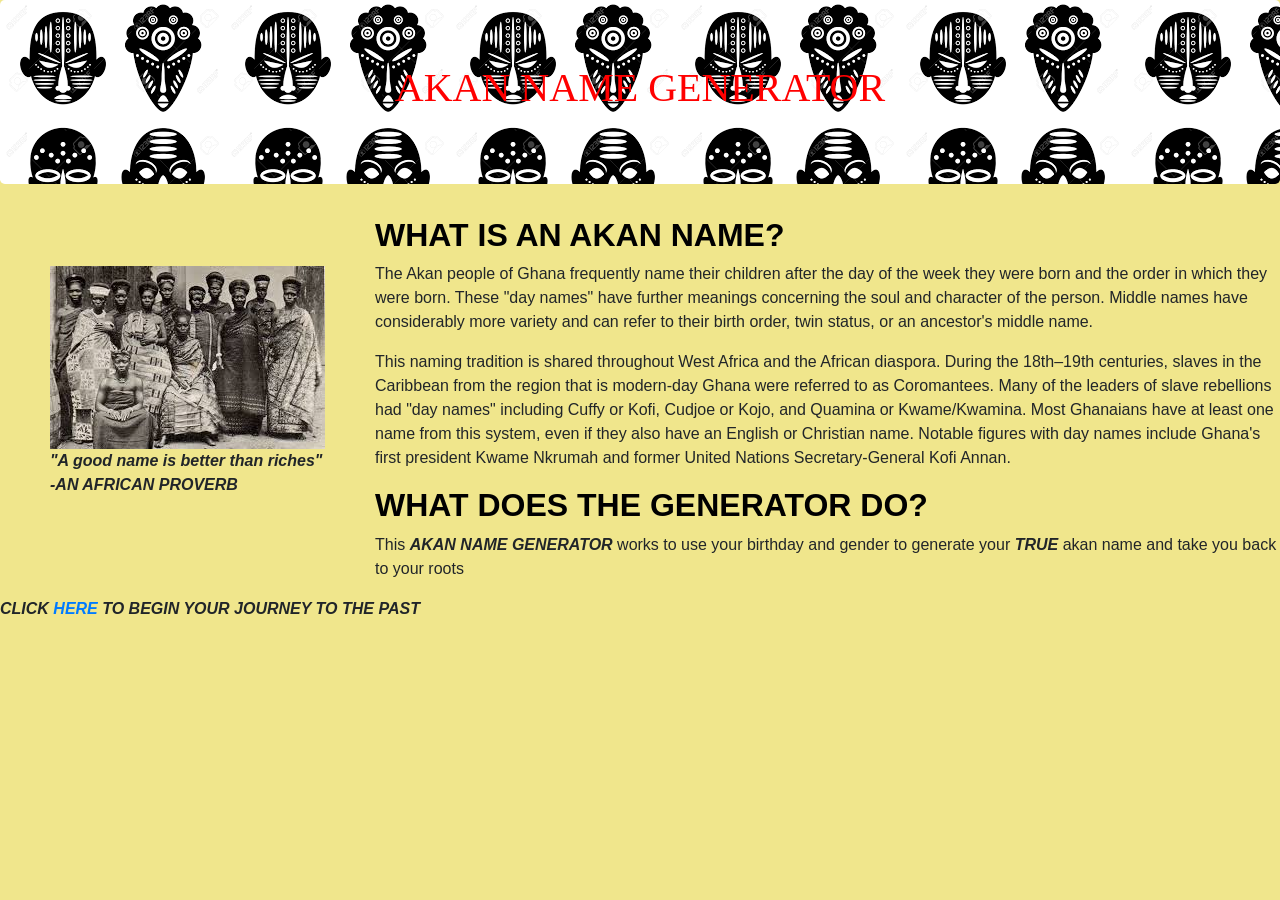
<file: index.html>
<!DOCTYPE html>
<html lang="en" dir="ltr">
  <head>

    <link rel="stylesheet" href="bootstrap.css">

    <link rel="stylesheet" href="akan.css">

    <meta charset="utf-8">

    <title>AKAN-NAME</title>

  </head>

  <body>

    <div class="jumbotron">
      <h1>AKAN NAME GENERATOR</h1>
    </div>

    <div class="img" float-right>

      <img src="people.jpeg" alt="akan people">

      <blockquote cite="http://akan">
      "A good name is better than riches"
        <footer>-AN AFRICAN PROVERB</footer>
      </blockquote>

    </div>

    <h2>WHAT IS AN AKAN NAME?</h2>

    <p>The Akan people of Ghana frequently name their children after the day of the week they were born and the order in which they were born. These "day names" have further meanings concerning the soul and character of the person. Middle names have considerably more variety and can refer to their birth order, twin status, or an ancestor's middle name.</p>

    <p>This naming tradition is shared throughout West Africa and the African diaspora. During the 18th–19th centuries, slaves in the Caribbean from the region that is modern-day Ghana were referred to as Coromantees. Many of the leaders of slave rebellions had "day names" including Cuffy or Kofi, Cudjoe or Kojo, and Quamina or Kwame/Kwamina.

      Most Ghanaians have at least one name from this system, even if they also have an English or Christian name. Notable figures with day names include Ghana's first president Kwame Nkrumah and former United Nations Secretary-General Kofi Annan.</p>

    <h2>WHAT DOES THE GENERATOR DO?</h2>

    <p>This <em>AKAN NAME GENERATOR</em> works to use your birthday and gender to generate your <em>TRUE</em> akan name and take you back to your roots</p>

    <p id="link">CLICK <a href="javas.html">HERE</a> TO BEGIN YOUR JOURNEY TO THE PAST</p>

  </body>

</html>
</file>
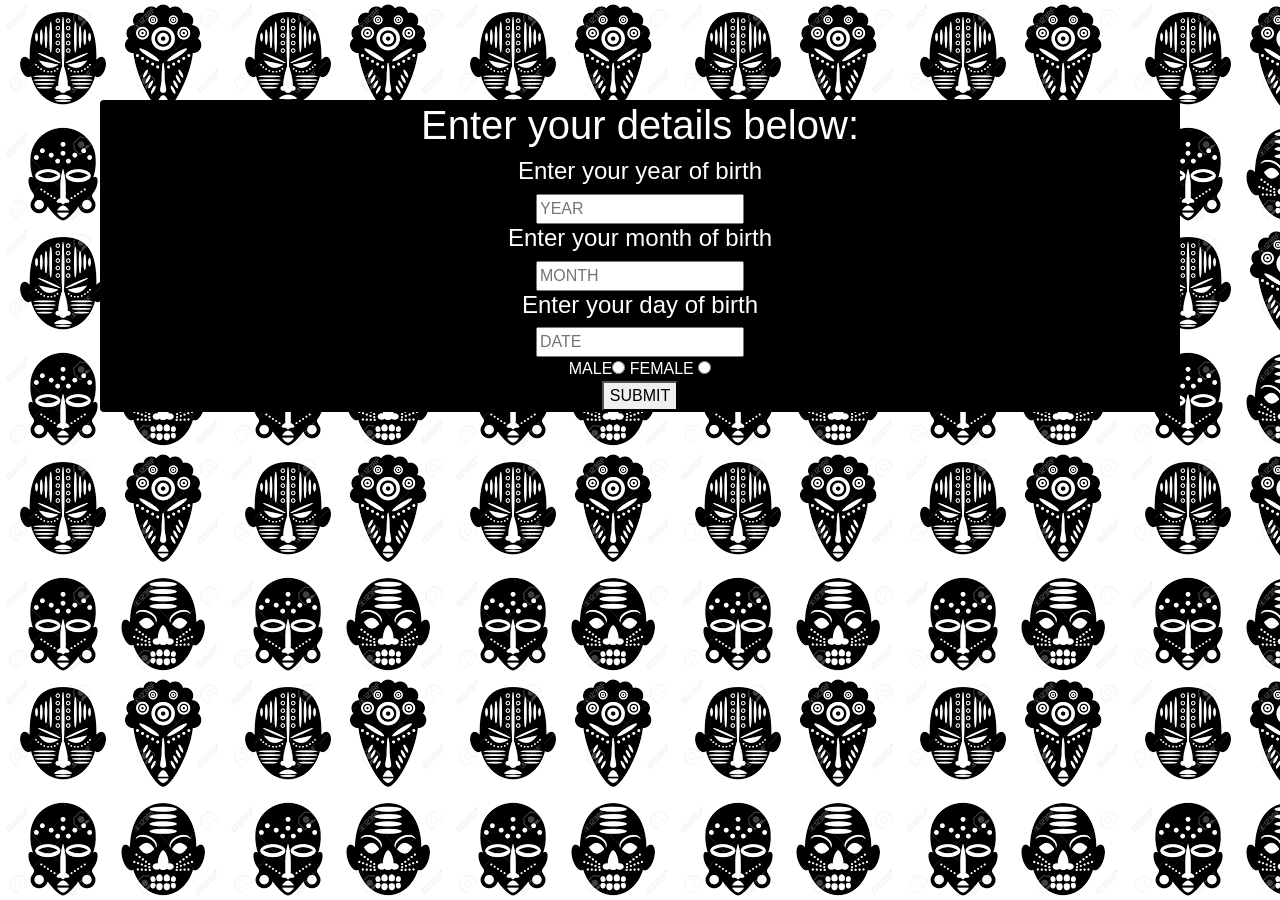
<file: javas.html>
<!DOCTYPE html>
<html lang="en" dir="ltr">
  <head>
    <link rel="stylesheet" href="bootstrap.css">
    <link rel="stylesheet" href="javas.css">
    <meta charset="utf-8">
    <title>JavaSc</title>
  </head>
  <body>

    <div class="card">

      <div class="form">
        <form id="class">
          <h1>Enter your details below: </h1>

          <h4>Enter your year of birth</h4>
          <input type="number" id="century" placeholder="YEAR"><br>



          <h4>Enter your month of birth</h4>
          <input type="number" id="month" placeholder="MONTH"><br>

          <h4>Enter your day of birth</h4>
          <input type="number" id="day" placeholder="DATE"><br>

          MALE<input type="radio" id="male">
          FEMALE <input type="radio" id="female"><br>

          <button type="button" onclick="myFunction()"id="clear">SUBMIT</button><br>
        </form>

      </div>

    </div>

    <script type="text/javascript">

    //describing the function and variable
      function myFunction(){
         var y, x, a, t, yy, gender;
         yy = document.getElementById("century").value;
         a = parseInt(document.getElementById("month").value);
         t = parseInt(document.getElementById("day").value);

         y = parseInt(yy.slice(0,2));
         x = parseInt(yy.slice(2,4));

    //creates alert if invalid month and date are input
         if(a<=0 || a>12){
           alert("PLEASE ENTER VALID MONTH");
         }
         if(t<1 || t>31){
           alert("PLEASE ENTER VALID DATE")
         }

    //initializing a while loop for if valid date and month have been input
         while(a>0 && a<=12 && t>=1 && t<=31){


        //s = document.getElementById("male").checked=true;
         //r = document.getElementById("female").checked=true;

         if(document.getElementById("male").checked){
           gender = "male";
         }else if(document.getElementById("female").checked){
           gender= "female"
         }else(alert("PLEASE PICK GENDER"))

        // variable result gives the result of the calculations made
         var result=(( ( (y/4) -((2*y)-1)) + ((5*x)/4)  + (26*(a+1)/10) + t ) % 7);
         

        // control flow for result obtaining day of week and gender input
         if (result<4.1 && gender==="male") {
           alert("ETE-SEN KWASI")
         }else if (result<5.1 && gender==="male") {
           alert("ETE-SEN KWADWO")
         }else if (result<6.1 && gender==="male") {
           alert("ETE-SEN KWABENA")
         }else if (result<0.9 && gender==="male") {
           alert("ETE-SEN KWAKU")
         }else if (result<1.1 && gender==="male") {
           alert("ETE-SEN YAW")
         }else if (result<2.1 && gender==="male") {
           alert("ETE-SEN KOFI")
         }else if (result<3.1 && gender==="male") {
           alert("ETE-SEN KWAME")
         }else if (result<4.1 && gender==="female")  {
           alert("ETE-SEN AKOSUA")
         }else if (result<5.1 && gender==="female") {
           alert("ETE-SEN ADWOA")
         }else if (result<6.1 && gender==="female") {
           alert("ETE-SEN ABENAA")
         }else if (result<0.9 && gender==="female") {
           alert("ETE-SEN AKUA")
         }else if (result<1.1 && gender==="female") {
           alert("ETE-SEN YAA")
         }else if (result<2.1 && gender==="female") {
           alert("ETE-SEN AFUA")
         }else if (result<3.1 && gender==="female") {
           alert("ETE-SEN AMA")
         }

         //clears input fields after submission
         document.getElementById("century").value = ""
         document.getElementById("month").value = ""
         document.getElementById("day").value = ""

         // breaks the ongoing while loop
         break;

       }
      }







    </script>


  </body>
</html>
</file>
<file: akan.css>
.jumbotron{
   text-align: center;
   background-color: gainsboro;
   font-family: fantasy;
   font-size: 50px;
   background-image: url(background.png);
   color: red;
   font-weight: bold;
}
body{
     background-color: khaki;
}
h2{
  color: black;
  font-weight: bolder;
}
em{
   font-weight: bold;
}
.img{
     float: left;
     padding: 50px;
}
blockquote{
           font-style: italic;
           font-weight:bold;

}
#link{
      font-style: italic;
      font-weight: bold;
}
.card{
      text-align: center;
      margin: 100px;
}
</file>
<file: javas.css>
body{
     background-color: black;
     background-image: url(background.png);
}
.card{
      text-align: center;
      margin: 100px;
      background-color: black;
      color: white;
}
</file>
